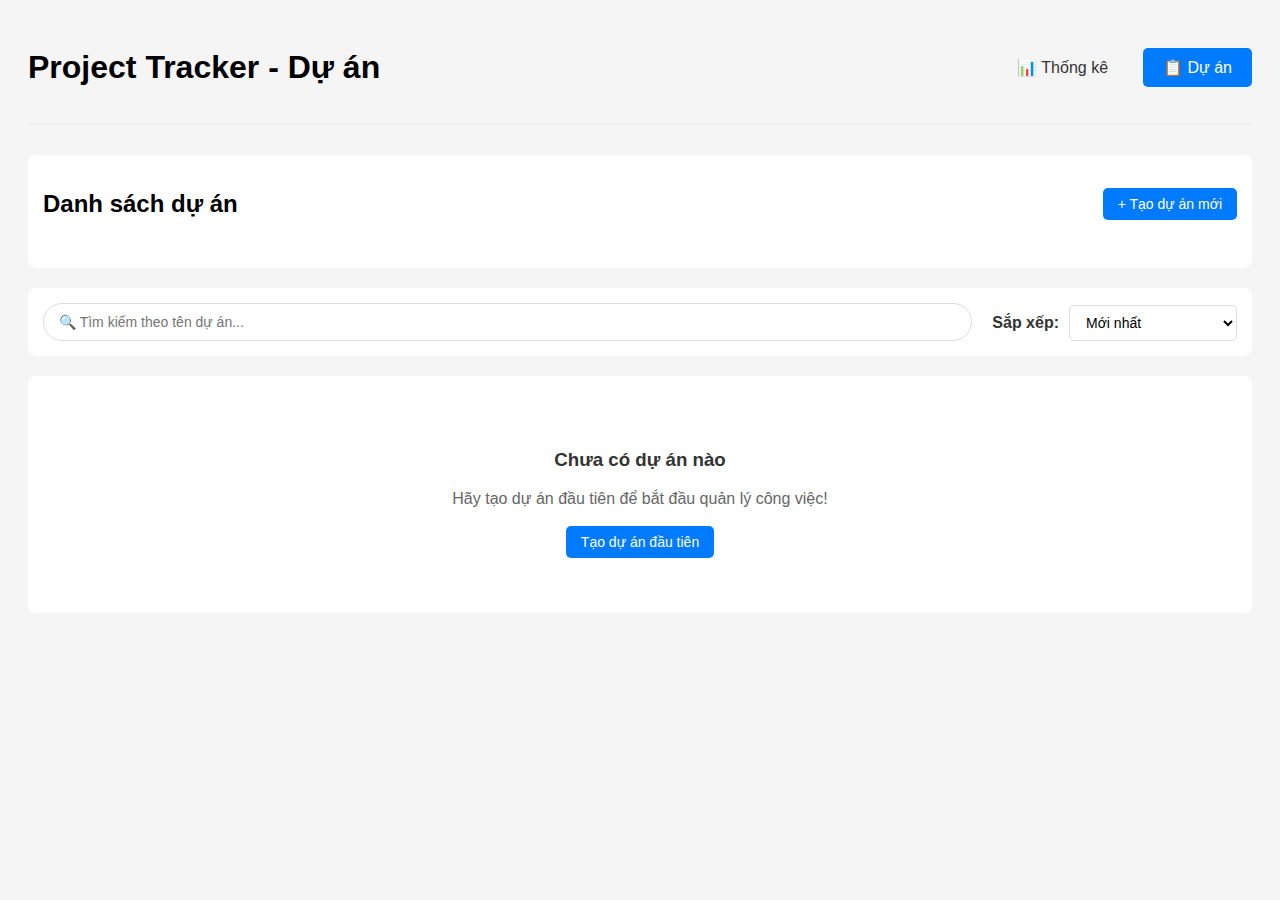
<file: projects.html>
<!DOCTYPE html>
<html lang="vi">
<head>
    <meta charset="UTF-8">
    <meta name="viewport" content="width=device-width, initial-scale=1.0">
    <title>Project Tracker - Dự án</title>
    <link rel="stylesheet" href="assets/css/style.css">
</head>
<body>
    <header class="main-header">
        <h1>Project Tracker - Dự án</h1>
        <nav class="main-nav">
            <a href="index.html" class="nav-link">📊 Thống kê</a>
            <a href="projects.html" class="nav-link active">📋 Dự án</a>
        </nav>
    </header>

    <!-- Header với nút tạo dự án -->
    <section class="box">
        <div class="section-header">
            <h2>Danh sách dự án</h2>
            <button onclick="showCreateProjectModal()" class="btn-primary">+ Tạo dự án mới</button>
        </div>
    </section>

    <!-- Thanh tìm kiếm và sắp xếp -->
    <section class="box">
        <div class="search-sort-container">
            <!-- Tìm kiếm -->
            <div class="search-box">
                <input type="text" id="searchInput" placeholder="🔍 Tìm kiếm theo tên dự án..." class="search-input">
                <button onclick="clearSearch()" class="btn-clear" id="clearSearchBtn" style="display: none;">✕</button>
            </div>
            
            <!-- Sắp xếp -->
            <div class="sort-options">
                <label for="sortSelect">Sắp xếp:</label>
                <select id="sortSelect" class="sort-select">
                    <option value="newest">Mới nhất</option>
                    <option value="oldest">Cũ nhất</option>
                    <option value="priority-high">Ưu tiên cao → thấp</option>
                    <option value="priority-low">Ưu tiên thấp → cao</option>
                    <option value="name-asc">Tên A → Z</option>
                    <option value="name-desc">Tên Z → A</option>
                    <option value="progress-high">Tiến độ cao → thấp</option>
                    <option value="progress-low">Tiến độ thấp → cao</option>
                </select>
            </div>
        </div>
    </section>

    <!-- Danh sách dự án -->
    <section class="box">
        <div id="projectsContainer"></div>
        <div id="searchResultsInfo" class="search-results-info" style="display: none;"></div>
    </section>

    <script src="assets/js/storage.js"></script>
    <script src="assets/js/project.js"></script>
    <script src="assets/js/export.js"></script>
    <script src="assets/js/projects.js"></script>
</body>
</html>
</file>
<file: assets/css/style.css>
/* ===== BASE STYLES ===== */
body {
    font-family: 'Roboto',  sans-serif;
    padding: 20px;
    background: #f5f5f5;
}

main {
    max-width: 1440px;
    margin: auto;
}

/* ===== LAYOUT COMPONENTS ===== */
.box {
    background: white;
    padding: 15px;
    margin-bottom: 20px;
    border-radius: 8px;
}

.section-header {
    display: flex;
    justify-content: space-between;
    align-items: center;
    margin-bottom: 15px;
    flex-wrap: wrap;
    gap: 15px;
}

/* ===== BUTTONS ===== */
button {
    padding: 8px 15px;
    cursor: pointer;
    border: none;
    border-radius: 5px;
    font-size: 14px;
    transition: background 0.3s;
}

.btn-primary {
    background: #007bff;
    color: white;
}

.btn-primary:hover {
    background: #0056b3;
}

.btn-secondary {
    background: #6c757d;
    color: white;
}

.btn-secondary:hover {
    background: #545b62;
}

.btn-view-project {
    background: #28a745;
    color: white;
}

.btn-view-project:hover {
    background: #218838;
}

.btn-delete {
    background: #dc3545;
    color: white;
    padding: 5px 10px;
    border-radius: 4px;
}

.btn-delete:hover {
    background: #c82333;
}

.btn-delete::after {
    content: " 🗑️";
}

.btn-export {
    background: #27ae60;
    color: white;
    padding: 10px 15px;
}

.btn-export:hover {
    background: #219653;
}

.btn-back {
    background: #6c757d;
    color: white;
    padding: 8px 15px;
}

.btn-back:hover {
    background: #545b62;
}

.btn-edit {
    background: #17a2b8;
    color: white;
    padding: 8px 15px;
}

.btn-edit:hover {
    background: #138496;
}

.btn-view-compact {
    background: #007bff;
    color: white;
    padding: 8px 16px;
    border-radius: 6px;
    font-size: 0.85em;
}

.btn-view-compact:hover {
    background: #0056b3;
    transform: translateY(-1px);
}

.btn-clear {
    background: none;
    border: none;
    color: #999;
    cursor: pointer;
    padding: 5px;
    border-radius: 50%;
}

.btn-clear:hover {
    background: #f8f9fa;
    color: #666;
}

/* ===== FORM STYLES ===== */
input, select, textarea {
    padding: 8px;
    border: 1px solid #ddd;
    border-radius: 4px;
    font-size: 14px;
}

.form-group {
    margin-bottom: 15px;
}

.form-group label {
    display: block;
    margin-bottom: 5px;
    font-weight: bold;
    color: #333;
}

.form-group input,
.form-group select,
.form-group textarea {
    width: 100%;
    padding: 10px;
    border-radius: 5px;
    box-sizing: border-box;
    transition: border-color 0.3s;
}

.form-group input:focus,
.form-group select:focus,
.form-group textarea:focus {
    outline: none;
    border-color: #007bff;
    box-shadow: 0 0 0 2px rgba(0, 123, 255, 0.25);
}

.form-group textarea {
    height: 80px;
    resize: vertical;
}

.form-row {
    display: grid;
    grid-template-columns: 1fr 1fr;
    gap: 15px;
}

.form-actions {
    display: flex;
    gap: 10px;
    justify-content: flex-end;
    margin-top: 20px;
}

.add-stage-form {
    display: flex;
    gap: 10px;
    align-items: flex-end;
}

.add-stage-form input {
    flex: 1;
}

/* ===== SEARCH & FILTER ===== */
.search-sort-container {
    display: grid;
    grid-template-columns: 1fr auto;
    gap: 20px;
    align-items: end;
}

.search-box {
    position: relative;
    display: flex;
    align-items: center;
}

.search-input {
    width: 100%;
    padding: 10px 40px 10px 15px;
    border: 1px solid #ddd;
    border-radius: 25px;
    font-size: 14px;
    transition: all 0.3s;
}

.search-input:focus {
    outline: none;
    border-color: #007bff;
    box-shadow: 0 0 0 2px rgba(0, 123, 255, 0.25);
}

.sort-options {
    display: flex;
    align-items: center;
    gap: 10px;
    white-space: nowrap;
}

.sort-options label {
    font-weight: bold;
    color: #333;
}

.sort-select {
    padding: 8px 12px;
    border: 1px solid #ddd;
    border-radius: 5px;
    background: white;
    cursor: pointer;
}

.sort-select:focus {
    outline: none;
    border-color: #007bff;
}

/* ===== HEADER STYLES ===== */
.main-header {
    display: flex;
    justify-content: space-between;
    align-items: center;
    margin-bottom: 30px;
    padding-bottom: 15px;
    border-bottom: 2px solid #eee;
}

.main-nav {
    display: flex;
    gap: 15px;
}

.nav-link {
    padding: 10px 20px;
    text-decoration: none;
    color: #333;
    border-radius: 5px;
    transition: all 0.3s;
}

.nav-link:hover {
    background: #f8f9fa;
}

.nav-link.active {
    background: #007bff;
    color: white;
}

.header-detail {
    display: flex;
    align-items: center;
    gap: 15px;
    margin-bottom: 20px;
    padding-bottom: 15px;
    border-bottom: 2px solid #eee;
}

.header-content {
    display: flex;
    justify-content: space-between;
    align-items: center;
    flex: 1;
}

.header-actions {
    display: flex;
    gap: 10px;
}

/* ===== PROJECT STYLES ===== */
.project-item {
    background: white;
    border: 1px solid #e9ecef;
    border-radius: 8px;
    padding: 15px;
    margin-bottom: 15px;
    transition: all 0.3s ease;
}

.project-item:hover {
    box-shadow: 0 2px 8px rgba(0,0,0,0.1);
    transform: translateY(-1px);
}

.project-item.overdue {
    border-left: 4px solid #dc3545;
    background: #fff5f5;
}

.project-header {
    display: flex;
    justify-content: space-between;
    align-items: flex-start;
    margin-bottom: 15px;
    gap: 15px;
}

.project-info {
    flex: 1;
}

.project-title {
    display: flex;
    align-items: center;
    gap: 8px;
    margin-bottom: 8px;
}

.project-name {
    font-weight: bold;
    font-size: 1.1em;
}

.project-meta {
    display: flex;
    gap: 15px;
    flex-wrap: wrap;
    font-size: 0.9em;
    color: #666;
}

.project-meta-item {
    display: flex;
    align-items: center;
    gap: 4px;
}

.project-description {
    margin-top: 8px;
    padding: 8px;
    background: #f8f9fa;
    border-radius: 4px;
    font-size: 0.9em;
    color: #666;
    border-left: 3px solid #007bff;
}

.project-actions {
    display: flex;
    gap: 10px;
}

.project-overview {
    background: #f8f9fa;
    border-left: 4px solid #007bff;
}

.project-details {
    margin-top: 15px;
}

.detail-row {
    display: grid;
    grid-template-columns: 1fr 1fr;
    gap: 20px;
    margin-bottom: 15px;
}

.detail-item {
    display: flex;
    flex-direction: column;
    gap: 5px;
}

.detail-item.full-width {
    grid-column: 1 / -1;
}

.detail-item strong {
    color: #495057;
    font-size: 0.9em;
}

.priority-display {
    font-weight: bold;
    font-size: 1.1em;
}

/* ===== TASK STYLES ===== */
.task-item {
    display: flex;
    justify-content: space-between;
    align-items: flex-start;
    padding: 10px;
    border: 1px solid #eee;
    border-radius: 4px;
    margin-bottom: 8px;
    background: #fafafa;
    transition: all 0.3s;
}

.task-item:hover {
    border-color: #007bff;
}

.task-item.completed {
    background: #f0f8f0;
    opacity: 0.8;
}

.task-item.overdue {
    background: #f8d7da;
    border-left: 3px solid #dc3545;
}

.task-main {
    flex: 1;
}

.task-checkbox-label {
    display: flex;
    align-items: center;
    gap: 8px;
    margin-bottom: 5px;
}

.task-name {
    font-weight: bold;
}

.task-item.completed .task-name {
    color: #666;
    text-decoration: line-through;
}

.task-meta {
    display: flex;
    gap: 10px;
    flex-wrap: wrap;
    font-size: 0.85em;
}

.task-assignee,
.task-deadline {
    background: #e9ecef;
    padding: 2px 8px;
    border-radius: 12px;
    font-size: 0.85em;
}

.task-deadline.overdue {
    color: #dc3545;
    font-weight: bold;
    background: #f8d7da;
}

.task-deadline.urgent {
    color: #856404;
    font-weight: bold;
    background: #fff3cd;
}

.task-deadline.completed {
    color: #155724;
    background: #d4edda;
}

.task-notes {
    font-style: italic;
    color: #3f3f3f;
    font-size: 0.9em;
    margin-top: 8px;
    padding: 5px;
    background: #fff;
    border-radius: 4px;
    border-left: 3px solid #007bff;
}

.tasks-section {
    margin-top: 10px;
    padding-top: 10px;
    border-top: 1px solid #eee;
}

/* ===== STAGE STYLES ===== */
.stage-item {
    background: white;
    border: 1px solid #e9ecef;
    border-radius: 8px;
    padding: 15px;
    margin-bottom: 15px;
}

.stage-header {
    display: flex;
    justify-content: space-between;
    align-items: flex-start;
    margin-bottom: 15px;
    gap: 15px;
}

.stage-info {
    flex: 1;
}

.stage-title {
    font-weight: bold;
    font-size: 1.1em;
    margin-bottom: 8px;
}

.stage-progress {
    display: flex;
    align-items: center;
    gap: 10px;
    margin-top: 8px;
}

/* ===== PROGRESS BARS - COMPACT & MODERN ===== */
.progress-bar {
    height: 8px;
    background: #f8f9fa;
    border-radius: 10px;
    overflow: hidden;
    position: relative;
    border: 1px solid #e9ecef;
}

.progress-fill {
    height: 100%;
    background: linear-gradient(90deg, #28a745, #20c997);
    border-radius: 10px;
    transition: width 0.3s ease;
    position: relative;
}

.progress-fill.completed {
    background: linear-gradient(90deg, #28a745, #20c997);
}

.progress-text {
    font-size: 0.8em;
    font-weight: 600;
    color: #495057;
    white-space: nowrap;
}

/* Progress bar in project items */
.project-progress {
    margin: 12px 0;
}

.progress-info {
    display: flex;
    justify-content: space-between;
    align-items: center;
    margin-bottom: 6px;
    font-size: 0.85em;
}

.progress-stages {
    color: #6c757d;
    font-size: 0.8em;
}

/* Small progress bar for stages */
.progress-bar.small {
    height: 6px;
    border-radius: 8px;
}

.stage-progress {
    display: flex;
    align-items: center;
    gap: 8px;
    margin-top: 6px;
}

.stage-progress .progress-text {
    font-size: 0.75em;
    color: #6c757d;
    min-width: 40px;
}

/* Compact progress for project lists */
.compact-progress-bar {
    width: 100%;
    height: 12px;
    background: #f8f9fa;
    border-radius: 10px;
    overflow: hidden;
    position: relative;
    border: 1px solid #e9ecef;
}

.compact-progress-fill {
    height: 100%;
    background: linear-gradient(90deg, #17a2b8, #6f42c1);
    border-radius: 10px;
    transition: width 0.5s ease;
    position: relative;
    display: flex;
    align-items: center;
    justify-content: center;
}

.compact-progress-fill.completed {
    background: linear-gradient(90deg, #28a745, #20c997);
}

.compact-progress-text {
    color: white;
    font-size: 0.6em;
    font-weight: 600;
    text-shadow: 0 1px 1px rgba(0,0,0,0.3);
    white-space: nowrap;
}

/* Progress colors based on status */
.progress-fill.in-progress {
    background: linear-gradient(90deg, #17a2b8, #6f42c1);
}

.progress-fill.overdue {
    background: linear-gradient(90deg, #dc3545, #e83e8c);
}

.progress-fill.pending {
    background: linear-gradient(90deg, #ffc107, #fd7e14);
}
/* ===== STATS & CHARTS ===== */
.stats-container {
    display: grid;
    grid-template-columns: 1fr 1fr;
    gap: 30px;
    align-items: center;
}

.chart-section {
    display: flex;
    flex-direction: column;
    align-items: center;
    gap: 20px;
}

.chart-container {
    position: relative;
    width: 200px;
    height: 200px;
}

.chart-center {
    position: absolute;
    top: 50%;
    left: 50%;
    transform: translate(-50%, -50%);
    text-align: center;
}

.chart-total {
    font-size: 2em;
    font-weight: bold;
    color: #2c3e50;
}

.chart-label {
    font-size: 0.9em;
    color: #666;
    margin-top: 5px;
}

.chart-legend {
    display: flex;
    flex-direction: column;
    gap: 8px;
}

.legend-item {
    display: flex;
    align-items: center;
    gap: 8px;
    font-size: 0.9em;
}

.legend-color {
    width: 12px;
    height: 12px;
    border-radius: 50%;
    display: inline-block;
}

.legend-text {
    color: #333;
}

.stats-details {
    display: grid;
    grid-template-columns: 1fr;
    gap: 15px;
}

.stat-item {
    display: flex;
    align-items: center;
    gap: 15px;
    padding: 15px;
    background: #f8f9fa;
    border-radius: 8px;
    border-left: 4px solid #007bff;
}

.stat-icon {
    font-size: 1.5em;
    width: 50px;
    height: 50px;
    display: flex;
    align-items: center;
    justify-content: center;
    border-radius: 8px;
}

.stat-icon.active { background: #e3f2fd; }
.stat-icon.completed { background: #d4edda; }
.stat-icon.overdue { background: #f8d7da; }
.stat-icon.high-priority { background: #fff3cd; }

.stat-info {
    flex: 1;
}

.stat-number {
    font-size: 1.8em;
    font-weight: bold;
    color: #2c3e50;
    line-height: 1;
}

.stat-label {
    font-size: 0.9em;
    color: #666;
    margin-top: 5px;
}

/* ===== COMPACT LAYOUT ===== */
.compact-projects-list {
    display: flex;
    flex-direction: column;
    gap: 12px;
}

.compact-project-item {
    display: flex;
    justify-content: space-between;
    align-items: center;
    padding: 15px;
    background: white;
    border: 1px solid #e9ecef;
    border-radius: 8px;
    transition: all 0.3s ease;
}

.compact-project-item:hover {
    box-shadow: 0 2px 8px rgba(0,0,0,0.1);
    transform: translateY(-1px);
}

.compact-project-item.overdue {
    border-left: 4px solid #dc3545;
    background: #fff5f5;
}

.compact-project-main {
    display: flex;
    align-items: center;
    gap: 20px;
    flex: 1;
}

.compact-project-info {
    min-width: 200px;
}

.compact-project-name {
    font-weight: 600;
    font-size: 1.1em;
    color: #2c3e50;
    margin-bottom: 4px;
}

.compact-project-meta {
    display: flex;
    gap: 15px;
    font-size: 0.85em;
    color: #6c757d;
}

.compact-project-creator,
.compact-project-date {
    display: flex;
    align-items: center;
    gap: 4px;
}

.compact-project-progress {
    flex: 1;
    max-width: 200px;
}

.compact-project-actions {
    margin-left: 15px;
}

/* ===== UTILITY CLASSES ===== */
.empty-state {
    text-align: center;
    padding: 40px 20px;
    color: #666;
}

.empty-state h3 {
    margin-bottom: 10px;
    color: #333;
}

.empty-state p {
    margin-bottom: 15px;
    line-height: 1.5;
}

.search-results-info {
    margin-top: 15px;
    padding: 10px 15px;
    background: #e7f3ff;
    border-radius: 5px;
    border-left: 4px solid #007bff;
    color: #0056b3;
}

.filter-info {
    color: #666;
    font-size: 0.9em;
}

.filter-note {
    text-align: center;
    padding: 40px 20px;
    color: #6c757d;
    background: #f8f9fa;
    border-radius: 8px;
    border: 2px dashed #dee2e6;
}

.filter-note p {
    margin: 0;
    font-size: 1.1em;
}

.export-actions {
    margin: 15px 0;
    display: flex;
    gap: 10px;
    flex-wrap: wrap;
}

.completed {
    color: #015aae;
    position: relative;
}

/* ===== MODAL ===== */
.modal {
    position: fixed;
    top: 0;
    left: 0;
    width: 100%;
    height: 100%;
    background: rgba(0,0,0,0.5);
    display: flex;
    justify-content: center;
    align-items: center;
    z-index: 1000;
}

.modal-content {
    background: white;
    padding: 20px;
    border-radius: 8px;
    width: 90%;
    max-width: 500px;
    max-height: 80vh;
    overflow-y: auto;
}

/* ===== RESPONSIVE DESIGN ===== */
@media (max-width: 768px) {
    .main-header,
    .section-header,
    .header-content {
        flex-direction: column;
        gap: 15px;
        align-items: flex-start;
    }
    
    .form-row,
    .detail-row {
        grid-template-columns: 1fr;
    }
    
    .form-actions {
        flex-direction: column;
    }
    
    .add-stage-form {
        flex-direction: column;
    }
    
    .search-sort-container {
        grid-template-columns: 1fr;
        gap: 15px;
    }
    
    .sort-options {
        justify-content: space-between;
    }
    
    .stats-container {
        grid-template-columns: 1fr;
        gap: 20px;
    }
    
    .chart-section {
        order: 2;
    }
    
    .stats-details {
        order: 1;
    }
    
    .compact-project-item {
        flex-direction: column;
        align-items: stretch;
        gap: 15px;
    }
    
    .compact-project-main {
        flex-direction: column;
        align-items: stretch;
        gap: 12px;
    }
    
    .compact-project-info {
        min-width: auto;
    }
    
    .compact-project-progress {
        max-width: none;
    }
    
    .compact-project-actions {
        margin-left: 0;
        align-self: flex-end;
    }
    
    .compact-project-meta {
        flex-direction: column;
        gap: 5px;
    }
    
    .project-header {
        flex-direction: column;
        gap: 15px;
    }
    
    .project-actions {
        align-self: stretch;
        justify-content: flex-end;
    }
    
    .main-nav {
        flex-wrap: wrap;
    }
}

@media (max-width: 480px) {
    .chart-container {
        width: 150px;
        height: 150px;
    }
    
    .chart-total {
        font-size: 1.5em;
    }
    
    .stat-item {
        padding: 10px;
    }
    
    .stat-number {
        font-size: 1.4em;
    }
    
    .compact-project-item {
        padding: 12px;
    }
    
    .compact-progress-bar {
        height: 20px;
    }
    
    .compact-progress-text {
        font-size: 0.7em;
    }
    
    .btn-view-compact {
        padding: 6px 12px;
        font-size: 0.8em;
    }
}

/* ===== PRINT STYLES ===== */
@media print {
    .filters, .export-actions, .project-actions {
        display: none !important;
    }
    
    .box {
        break-inside: avoid;
    }
}

/* ===== STAGE DROPDOWN STYLES ===== */
.stage-title-wrapper {
    display: flex;
    justify-content: space-between;
    align-items: center;
    width: 100%;
    cursor: pointer;
}

.btn-toggle-stage {
    background: none;
    border: none;
    font-size: 1.2em;
    cursor: pointer;
    color: #6c757d;
    transition: transform 0.3s ease;
    padding: 5px;
    border-radius: 4px;
}

.btn-toggle-stage:hover {
    background: #f8f9fa;
    color: #495057;
}

.btn-toggle-stage.rotated {
    transform: rotate(180deg);
}

.tasks-section {
    margin-top: 15px;
    padding-top: 15px;
    border-top: 1px solid #e9ecef;
    transition: all 0.3s ease;
}

.tasks-section.collapsed {
    display: none;
}

.tasks-section.expanded {
    display: block;
}

/* ===== TASK IMAGE STYLES ===== */
.task-image {
    margin-top: 10px;
    padding: 8px;
    background: #f8f9fa;
    border-radius: 8px;
    border: 1px solid #e9ecef;
}

.task-image img {
    max-width: 200px;
    max-height: 150px;
    border-radius: 6px;
    border: 1px solid #ddd;
    display: block;
}

.task-image-actions {
    margin-top: 8px;
    display: flex;
    gap: 8px;
}

.btn-remove-image {
    background: #dc3545;
    color: white;
    border: none;
    padding: 4px 8px;
    border-radius: 4px;
    font-size: 0.8em;
    cursor: pointer;
    transition: background 0.3s;
}

.btn-remove-image:hover {
    background: #c82333;
}

.btn-upload-image {
    background: #17a2b8;
    color: white;
    border: none;
    padding: 5px 10px;
    border-radius: 4px;
    font-size: 0.8em;
    cursor: pointer;
    transition: background 0.3s;
    margin-right: 5px;
}

.btn-upload-image:hover {
    background: #138496;
}

/* ===== TASK ACTIONS LAYOUT ===== */
.task-actions {
    display: flex;
    gap: 5px;
    flex-shrink: 0;
}

/* ===== FILE UPLOAD STYLES ===== */
.file-upload-wrapper {
    margin-top: 8px;
}

.file-upload-preview {
    margin-top: 8px;
    text-align: center;
}

.file-upload-preview img {
    max-width: 150px;
    max-height: 100px;
    border-radius: 6px;
    border: 1px solid #ddd;
}

.file-upload-info {
    font-size: 0.8em;
    color: #6c757d;
    margin-top: 4px;
}

/* ===== ANIMATIONS ===== */
@keyframes slideDown {
    from {
        opacity: 0;
        transform: translateY(-10px);
    }
    to {
        opacity: 1;
        transform: translateY(0);
    }
}

.tasks-section.expanded {
    animation: slideDown 0.3s ease;
}

/* ===== RESPONSIVE ENHANCEMENTS ===== */
@media (max-width: 768px) {
    .stage-title-wrapper {
        flex-direction: column;
        align-items: flex-start;
        gap: 8px;
    }
    
    .btn-toggle-stage {
        align-self: flex-end;
    }
    
    .task-image img {
        max-width: 150px;
        max-height: 120px;
    }
    
    .task-actions {
        flex-direction: column;
        width: 100%;
        margin-top: 10px;
    }
    
    .btn-upload-image,
    .btn-remove-image {
        width: 100%;
        margin-right: 0;
    }
}

@media (max-width: 480px) {
    .task-image img {
        max-width: 120px;
        max-height: 100px;
    }
}

/* ===== IMAGE VIEW FULL STYLES ===== */
.image-overlay {
    position: fixed;
    top: 0;
    left: 0;
    width: 100%;
    height: 100%;
    background: rgba(0,0,0,0.9);
    display: flex;
    justify-content: center;
    align-items: center;
    z-index: 2000;
    cursor: zoom-out;
}

.task-image-thumbnail {
    cursor: zoom-in;
    transition: transform 0.2s ease;
}

.task-image-thumbnail:hover {
    transform: scale(1.05);
}

.btn-close-image {
    position: absolute;
    top: -40px;
    right: 0;
    background: #dc3545;
    color: white;
    border: none;
    width: 30px;
    height: 30px;
    border-radius: 50%;
    font-size: 1.2em;
    cursor: pointer;
    display: flex;
    align-items: center;
    justify-content: center;
}

.btn-close-image:hover {
    background: #c82333;
}

/* ===== STAGE PROGRESS STYLES ===== */
.stage-progress {
    margin-top: 8px;
    padding: 8px;
    background: #f8f9fa;
    border-radius: 6px;
    border-left: 3px solid #007bff;
}

.stage-progress .progress-bar {
    margin: 4px 0;
}

/* ===== RESPONSIVE ENHANCEMENTS ===== */
@media (max-width: 768px) {
    .stage-title-wrapper {
        flex-direction: column;
        align-items: flex-start;
        gap: 8px;
    }
    
    .btn-toggle-stage {
        align-self: flex-end;
    }
    
    .task-image-thumbnail {
        max-width: 150px !important;
        max-height: 120px !important;
    }
}

@media (max-width: 480px) {
    .task-image-thumbnail {
        max-width: 120px !important;
        max-height: 100px !important;
    }
}

/* ===== IMAGE VIEW FULL STYLES ===== */
.image-overlay {
    position: fixed;
    top: 0;
    left: 0;
    width: 100%;
    height: 100%;
    background: rgba(0,0,0,0.9);
    display: flex;
    justify-content: center;
    align-items: center;
    z-index: 2000;
    cursor: zoom-out;
}

.task-image-thumbnail {
    cursor: zoom-in;
    transition: transform 0.2s ease;
}

.task-image-thumbnail:hover {
    transform: scale(1.05);
}

.btn-close-image {
    position: absolute;
    top: -40px;
    right: 0;
    background: #dc3545;
    color: white;
    border: none;
    width: 30px;
    height: 30px;
    border-radius: 50%;
    font-size: 1.2em;
    cursor: pointer;
    display: flex;
    align-items: center;
    justify-content: center;
}

.btn-close-image:hover {
    background: #c82333;
}

/* ===== STAGE PROGRESS BAR STYLES ===== */
.stage-progress {
    margin-top: 10px;
}

.stage-progress .progress-bar {
    height: 12px;
    background: #e9ecef;
    border-radius: 10px;
    overflow: hidden;
    position: relative;
}

.stage-progress .progress-fill {
    height: 100%;
    background: linear-gradient(90deg, #28a745, #20c997);
    border-radius: 10px;
    transition: width 0.5s ease;
}

/* ===== COMPLETED DATE STYLES ===== */
.completed {
    color: #28a745;
    font-weight: bold;
}

/* ===== RESPONSIVE ENHANCEMENTS ===== */
@media (max-width: 768px) {
    .stage-title-wrapper {
        flex-direction: column;
        align-items: flex-start;
        gap: 8px;
    }
    
    .btn-toggle-stage {
        align-self: flex-end;
    }
    
    .task-image-thumbnail {
        max-width: 150px !important;
        max-height: 120px !important;
    }
}

@media (max-width: 480px) {
    .task-image-thumbnail {
        max-width: 120px !important;
        max-height: 100px !important;
    }
}
</file>
